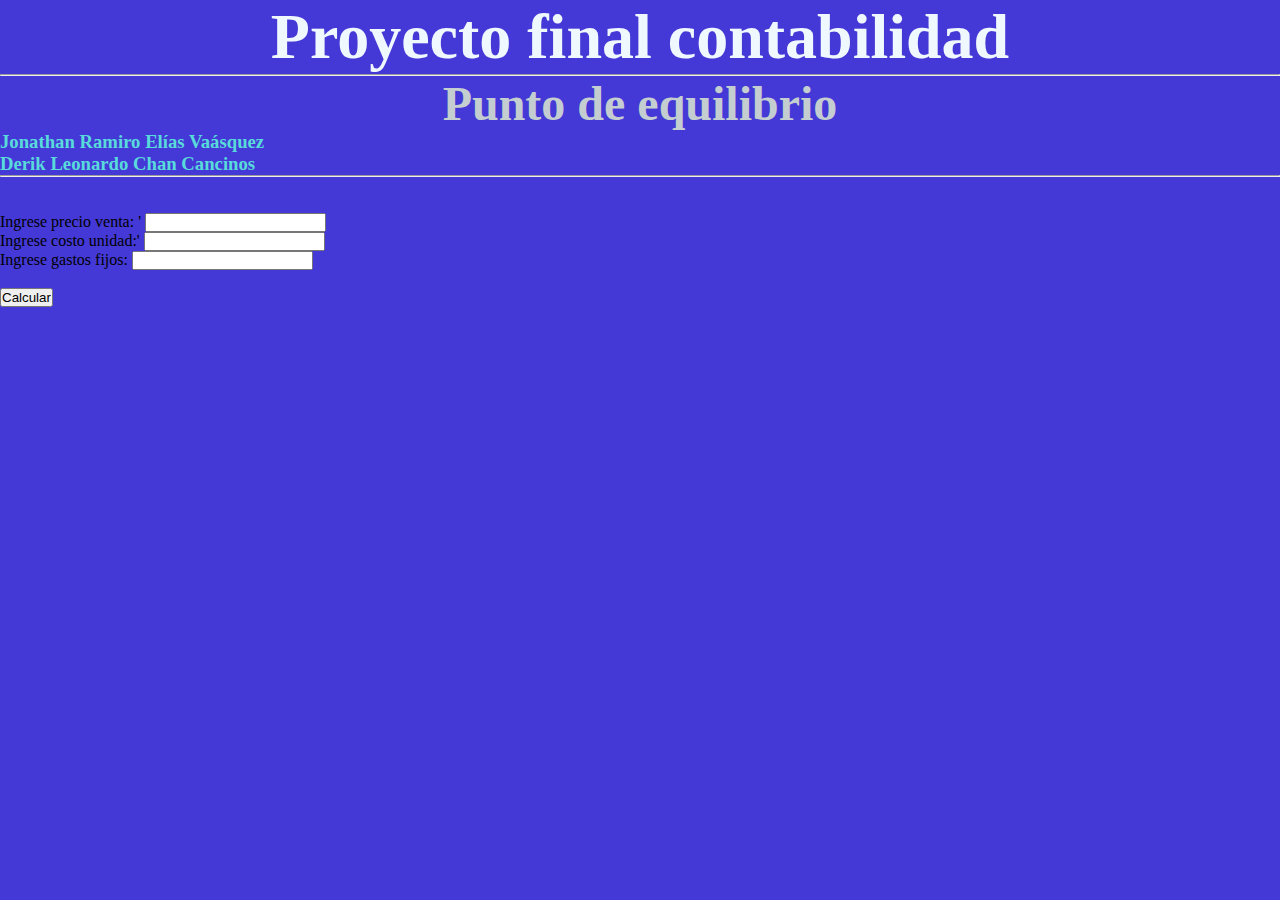
<file: index.html>
<!DOCTYPE html>
<html lang="es">
<head>

    <meta charset="UTF-8">
    <meta http-equiv="X-UA-Compatible" content="IE=edge">
    <meta name="viewport" content="width=device-width, initial-scale=1.0">
    <link rel="stylesheet" href="Estilo.css">
    <title>Proyecto</title>
</head>
<body>
    
<html>



        <h1> Proyecto final contabilidad</h1>
        <hr> 
        <h2 style="color: rgb(196, 205, 207)">Punto de equilibrio</h2> 
        <h3 style="color: rgb(89, 219, 219)">Jonathan Ramiro Elías Vaásquez</h3>
        <h3 style="color: rgb(89, 219, 219)">Derik Leonardo Chan Cancinos</h3>
        <hr>
        <br>
        <br>
        <form action="">
            <tr>
                <td>
                <label for ="venta"> Ingrese precio venta: '</label>
                <input type="number" name ="venta" id ="venta" >
                </td>
            </tr>
            <div>
                <label for ="costo"> Ingrese costo unidad:'</label>
                <input type="number" name ="costo" id ="costo" >
            </div>
            <div>
                <label for ="gasto"> Ingrese gastos fijos:</label>
                <input type="number" name ="gasto" id ="gasto" >
            </div>
            <br>
            <div>
                <input type="button" value="Calcular" onclick="calculo();">
            </div>
    
        </form>
        
        <script>
            function calculo()
            {
                var venta = parseInt(document.getElementById('venta').value);
                var costo = parseInt(document.getElementById('costo').value);
                var gasto = parseInt(document.getElementById('gasto').value);
                var resta = venta - costo;
                var unidades = gasto / resta;
                var punto_de_equilibrio_quetzales = unidades * unidades;

                document.write ('Unidades minimas: ', unidades);
                document.write('Punto de equilibrio es Q:'+ punto_de_equilibrio_quetzales)
            }
        </script>



</body>
</html>
</file>
<file: Estilo.css>
*{
margin: 0;
padding: 0;
}
body{
    background: rgb(68, 57, 214);
}
h1{
    color: aliceblue;
    font-size: 4em;
    text-align: center;
    

}
h2{
    font-size: 3em;
    text-align: center;
}
</file>
